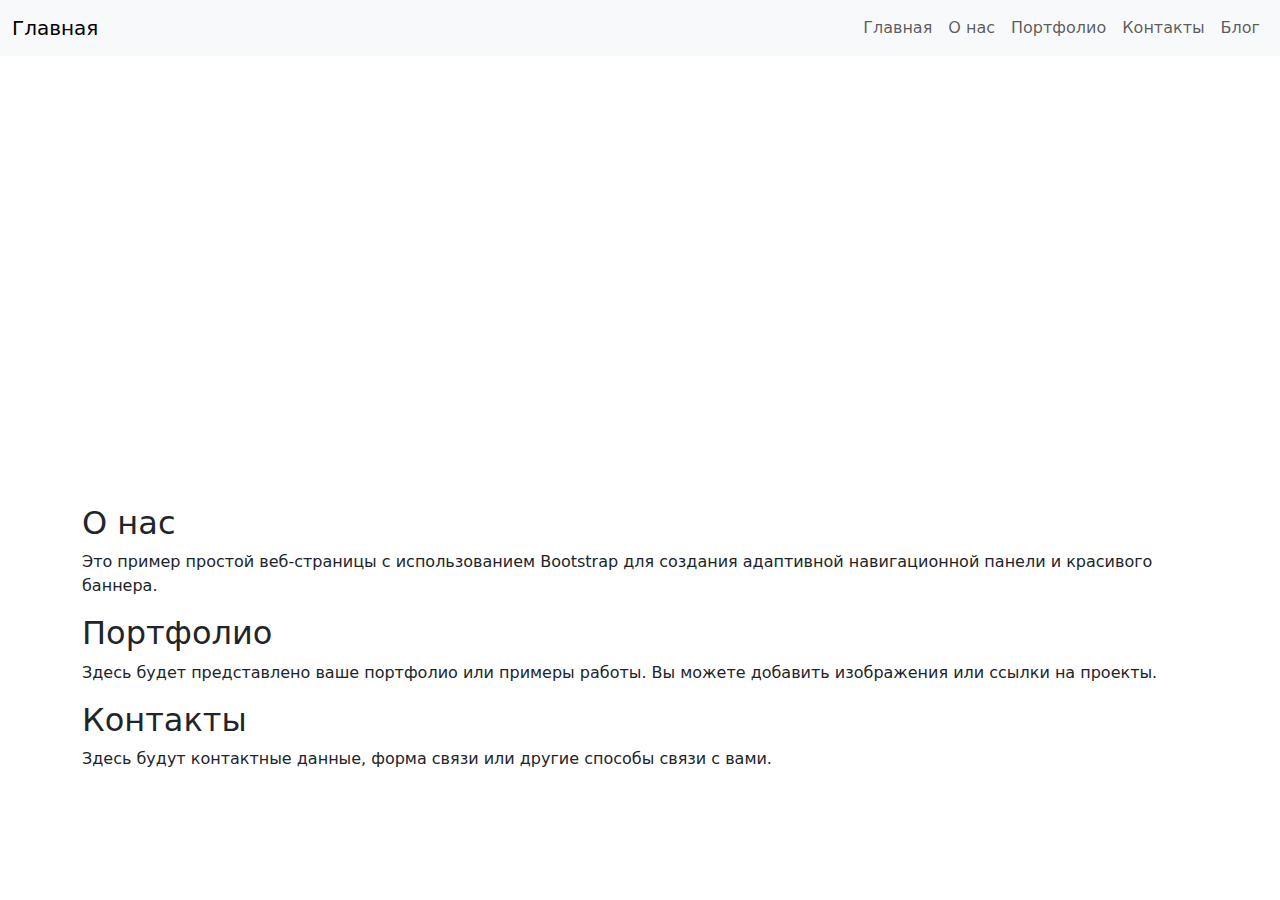
<file: index.html>
<!DOCTYPE html>
<html lang="ru">
<head>
    <meta charset="UTF-8">
    <meta name="viewport" content="width=device-width, initial-scale=1.0">
    <title>Главная страница</title>
    <!-- Подключаем Bootstrap CSS -->
    <link href="https://cdn.jsdelivr.net/npm/bootstrap@5.3.0-alpha1/dist/css/bootstrap.min.css" rel="stylesheet">
    <style>
        .banner {
            width: 100%;
            height: 400px;
            background-image: url('https://college.edu.kg/assets/la-yellow-logo-cE4gGKOq.webp');
            background-size: cover;
            background-position: center;
        }
        .banner-text {
            position: absolute;
            top: 50%;
            left: 50%;
            transform: translate(-50%, -50%);
            color: white;
            text-align: center;
        }

        .img-fluid {
            max-width: 100%;
            height: auto;
        }
    </style>
</head>
<body>

    <!-- Навигационная панель -->
    <nav class="navbar navbar-expand-lg navbar-light bg-light">
        <div class="container-fluid">
            <a class="navbar-brand" href="index.html">Главная</a>
            <button class="navbar-toggler" type="button" data-bs-toggle="collapse" data-bs-target="#navbarNav" aria-controls="navbarNav" aria-expanded="false" aria-label="Переключить навигацию">
                <span class="navbar-toggler-icon"></span>
            </button>
            <div class="collapse navbar-collapse" id="navbarNav">
                <ul class="navbar-nav ms-auto">
                    <li class="nav-item">
                        <a class="nav-link" href="index.html">Главная</a>
                    </li>
                    <li class="nav-item">
                        <a class="nav-link" href="about.html">О нас</a>
                    </li>
                    <li class="nav-item">
                        <a class="nav-link" href="portfolio.html">Портфолио</a>
                    </li>
                    <li class="nav-item">
                        <a class="nav-link" href="contacts.html">Контакты</a>
                    </li>
                    <li class="nav-item">
                        <a class="nav-link" href="blog.html">Блог</a>
                    </li>
                </ul>
            </div>
        </div>
    </nav>

    <!-- Баннер -->
    <div class="banner">
        <div class="banner-text">
            <h1>Добро пожаловать на наш сайт!</h1>
            <p>Мы создаем инновационные веб-решения для вашего бизнеса</p>
        </div>
    </div>

    <!-- Основной контент -->
    <div class="container mt-5">
        <h2>О нас</h2>
        <p>Это пример простой веб-страницы с использованием Bootstrap для создания адаптивной навигационной панели и красивого баннера.</p>

        <h2>Портфолио</h2>
        <p>Здесь будет представлено ваше портфолио или примеры работы. Вы можете добавить изображения или ссылки на проекты.</p>

        <h2>Контакты</h2>
        <p>Здесь будут контактные данные, форма связи или другие способы связи с вами.</p>
    </div>

    <!-- Подключаем Bootstrap JS и Popper.js -->
    <script src="https://cdn.jsdelivr.net/npm/@popperjs/core@2.11.6/dist/umd/popper.min.js"></script>
    <script src="https://cdn.jsdelivr.net/npm/bootstrap@5.3.0-alpha1/dist/js/bootstrap.min.js"></script>

</body>
</html>
</file>
